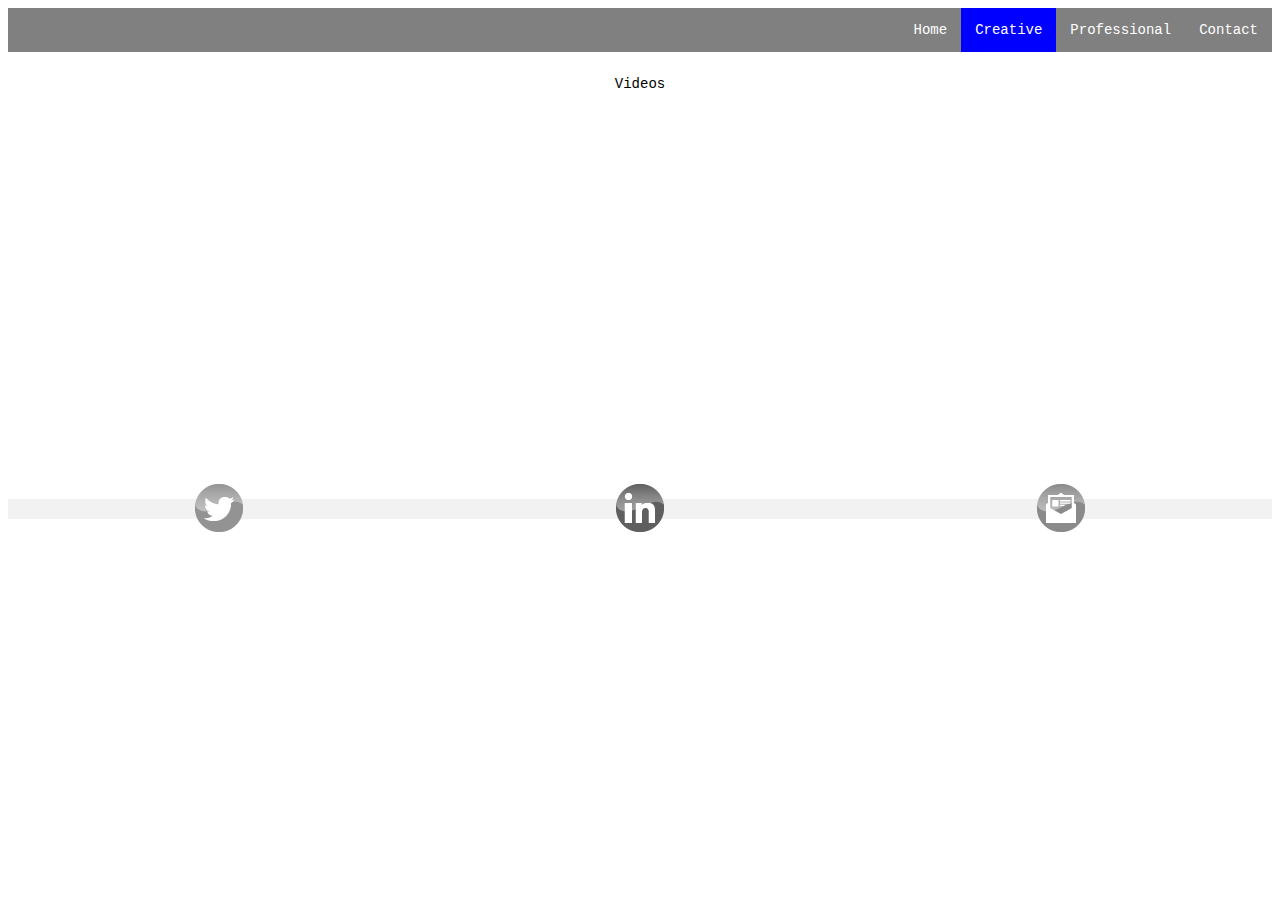
<file: creative.html>
<!DOCTYPE html>
<html>
<head>
    <title>Stewart's Creative Gallery</title>
    <link rel=stylesheet href="styles.css">
    <link rel="stylesheet" type="text/css" href="https://fonts.googleapis.com/css?family=Lato" >
</head>      
<header>
<ul class="navigation">
<li><a href="index.html">Home</a></li>
<li class="active"><a href="creative.html">Creative</a></li>
<li><a href="professional.html">Professional</a></li>
<li><a>Contact</a></li>
</ul>
</header> 
<body>
<div class="creativeText">
	<p>Videos<p>
</div>
<div class="videoWrapper">
    <!-- Copy & Pasted from YouTube -->
<iframe width="560" height="315" src="https://www.youtube.com/embed/U0hNNP_cICU?rel=0&showinfo=0&autohide=1&controls=0" frameborder="0" allowfullscreen></iframe>
</div>


<footer>

<div class="footerBackground"></div>

<a href="https://twitter.com/juststewit" class="social social-twitter-dreamstale71" aria-label="Twitter Link"></a>
<a href="https://www.linkedin.com/in/stewartzellars" class="social social-linkedin-dreamstale45" aria-label="Linkedin"></a>
<a href="mailto:szellars@umich.edu?subject=Hey%20Stewart" class="social social-mail-dreamstale47" aria-label="Mail Link"></a>
</footer>
</html>
</file>
<file: styles.css>
html {
	
	font-family:'Courier New';
	font-size:14px;
}
.backgroundImage{
	background: url('http://www.sportsonearth.com/assets/images/7/5/2/56406752/cuts/SanfordStadium_aoxgedth_yk40qyhr.jpg');
	background-size:cover;
	display:block;
	height:900px;
	width:100%;
}

.welcomeText{

  display: -webkit-box;
  display: -moz-box;
  display: -ms-flexbox;
  display: -webkit-flex;
  display: flex;
  flex-flow:row;
  -webkit-flex-flow:row;
  -webkit-justify-content:center; /* Safari */
   justify-content:center;

  text-align: center;
  -webkit-flex-direction: row ;
  flex-direction: row ;
  position:relative;
}
.videoWrapper {
	display:-webkit-flex; /*Safari*/
	display:flex;
	-webkit-flex-wrap: wrap; /* Safari */
	flex-wrap:wrap;
	direction: row;
    -webkit-justify-content: center; /* Safari */
    justify-content:center;

}

.navigation{
	
  display: -webkit-box;
  display: -moz-box;
  display: -ms-flexbox;
  display: -webkit-flex;
  display: flex;
  flex-flow:row wrap;
  -webkit-justify-content: flex-end; /* Safari */
  
  -webkit-flex-direction: row wrap;
  flex-direction: row wrap;
  justify-content:flex-end;
  list-style: none;
  background: gray;
  margin: 0; 
  margin-bottom:10px;

  }
  
  /*
	    list-style: none;
  margin: 0; 
  
  background: deepskyblue;
  
  display: -webkit-box;
  display: -moz-box;
  display: -ms-flexbox;
  display: -webkit-flex;
  display: flex;
  
  -webkit-flex-flow: row wrap;
  justify-content: flex-end;
  */
  
  .navigation a {
  text-decoration: none;
  display: block;
  padding: 1em;
  color: white;
  -webkit-transition: background 1s; /* Safari */
  transition: background 1s;
  
}

.imageGallery{
	display:flex;
	flex-flow:row wrap;
	justify-content: space-around;
}

.navigation a:hover{
	background:black;
}

.creativeText{

  display: -webkit-box;
  display: -moz-box;
  display: -ms-flexbox;
  display: -webkit-flex;
  display: flex;
  flex-flow:row;
  -webkit-flex-flow:row;
  -webkit-justify-content:center; /* Safari */
   justify-content:center;

  
  -webkit-flex-direction: row wrap;
  flex-direction: row wrap;
}



.sidebar{
	align-self:flex-start;
	-webkit-align-self:flex-start;
	width:1000px;
	height:1000px;
	background: grey;
	
	
}
.professionalDocuments{
	
   display: -webkit-flex;
   display: flex;
   -webkit-flex-direction: column;
   flex-direction: column;
   align-items: center;
   -webkit-align-items:center;
}


.active a{
	color:white;
	font-weight: 400;
	background-color:blue;
}

footer{
	  display:flex;
	  display: -webkit-box;
	  display: -moz-box;
	  display: -ms-flexbox;
	  display: -webkit-flex;
	  display: flex;
	 flex-flow:row;
	 -webkit-flex-flow:row wrap;
	 -webkit-justify-content:center; /* Safari */
	 justify-content: space-around;
	 align-items: center;
	 -webkit-align-items: center;

	margin-top:5%;
	width:100%;
	position:relative;
  
}

.footerBackground{
	display:;
	position:absolute;
	top:15px;
	z-index: -3;
	width:100%;
	height:20px;
	background-color: grey;	
	opacity: .1;
}

footer a{
	height:3rem;
	width:3rem;
	margin:0 auto;

}
.social {
	background-image: url("images/spritesheet.png");
    background-repeat: no-repeat;
}
.social-twitter-dreamstale71 {
    width: 48px;
    height: 48px;
    background-position: -366px -366px;
    -webkit-filter: grayscale(100%);
    -moz-filter:    grayscale(100%);
    -ms-filter:     grayscale(100%);
    -o-filter:      grayscale(100%);
}


.social-linkedin-dreamstale45 {
    width: 48px;
    height: 48px;
    background-position: -418px -210px;
    -webkit-filter: grayscale(100%);
    -moz-filter:    grayscale(100%);
    -ms-filter:     grayscale(100%);
    -o-filter:      grayscale(100%);
}

.social-mail-dreamstale47 {
    width: 48px;
    height: 48px;
    background-position: -54px -262px;
    -webkit-filter: grayscale(100%);
    -moz-filter:    grayscale(100%);
    -ms-filter:     grayscale(100%);
    -o-filter:      grayscale(100%);

}


footer a:hover{
    -ms-filter:     grayscale(0%);
   -webkit-filter: grayscale(0%);
  -webkit-transition: .8s ease-in-out;
  -moz-filter: grayscale(0%);
  -moz-transition: .8s ease-in-out;
  -o-filter: grayscale(0%);
  -o-transition: .8s ease-in-out;
  -ms-transition: .8s ease-in-out;
}


/*Live preview*/



#livepreview_iframe {
    box-shadow: inset 5px 5px 10px #666;
    -moz-box-shadow: inset 5 5px 10px #666;
    -webkit-box-shadow: inset 5 5px 10px #666;
}

#livepreview_dialog {
    padding:0px;
    height:200px;  
    width:300px;
    background-color:#fff;
    background-image:url('/images/icon_loading.gif');
    background-repeat:no-repeat;
    background-position:center center;
    position:absolute;
    border:solid 5px #666;
    border-radius:5px;
    -moz-border-radius: 5px;
    -webkit-border-radius:5px;
}

#livepreview_dialog:after, #livepreview_dialog:before {
    border: solid transparent;
    content: " ";
    height: 0;
    width: 0;
    position: absolute;
    pointer-events: none;
}

#livepreview_dialog.bottom:after, #livepreview_dialog.bottom:before {
    bottom: 100%;
    left: 50%;
}

#livepreview_dialog.bottom:after {
    border-color: rgba(255, 255, 255, 0);
    border-bottom-color: #ffffffff;
    border-width: 20px; 
    margin-left: -20px;
}
#livepreview_dialog.bottom:before {
    border-color: rgba(102, 102, 102, 0);
    border-bottom-color: #666666;
    border-width: 26px;
    margin-left: -26px;
}

#livepreview_dialog.top:after, #livepreview_dialog.top:before {
    top: 100%;
    left: 50%;
}

#livepreview_dialog.top:after {
    border-color: rgba(255, 255, 255, 0);
    border-top-color: #ffffffff;
    border-width: 20px;
    margin-left: -20px;
}

#livepreview_dialog.top:before {
    border-color: rgba(102, 102, 102, 0);
    border-top-color: #666666;
    border-width: 26px;
    margin-left: -26px;
}

#livepreview_dialog.right:after, #livepreview_dialog.right:before {
    right: 100%;
    top: 50%;
}

#livepreview_dialog.right:after {
    border-color: rgba(255, 255, 255, 0);
    border-right-color: #ffffffff;
    border-width: 20px;
    margin-top: -20px;
}

#livepreview_dialog.right:before {
    border-color: rgba(102, 102, 102, 0);
    border-right-color: #666666;
    border-width: 26px;
    margin-top: -26px;
}

#livepreview_dialog.left, #livepreview_dialog.left:before {
    left: 100%;
    top: 50%;
}

#livepreview_dialog.left:after {
    border-color: rgba(255, 255, 255, 0);
    border-left-color: #ffffffff;
    border-width: 20px;
    margin-top: -20px;
}

#livepreview_dialog.left:before {
    border-color: rgba(102, 102, 102, 0);
    border-left-color: #666666;
    border-width: 26px;
    margin-top: -26px;
}


.backToTop{

  display: -webkit-box;
  display: -moz-box;
  display: -ms-flexbox;
  display: -webkit-flex;
  display: flex;
  flex-flow:column;
  -webkit-flex-flow:column;
  -webkit-justify-content:center; /* Safari */
   justify-content:center;

  text-align: center;
  -webkit-flex-direction: column wrap;
  flex-direction: column wrap;
  margin-top:10px;
}

.resumeLink{
	display:none;
}


/*Skill bar section of CSS */

.skillPercentages{
	
   display: -webkit-flex;
   display: flex;
   -webkit-flex-direction: column;
   flex-direction: column;
   align-items: center;
   -webkit-align-items:center;
}


.skillPercentages {
  font-family: 'Courier New', sans-serif;
  width:95%;
}

.skillPercentages p{
  color:#515151;
  font-size:12px;
}

.skillbar {
	position:relative;
	display:block;
	margin-bottom:15px;
	width:100%;
	background:#eee;
	height:35px;
	border-radius:3px;
	-moz-border-radius:3px;
	-webkit-border-radius:3px;
	-webkit-transition:0.4s linear;
	-moz-transition:0.4s linear;
	-ms-transition:0.4s linear;
	-o-transition:0.4s linear;
	transition:0.4s linear;
	-webkit-transition-property:width, background-color;
	-moz-transition-property:width, background-color;
	-ms-transition-property:width, background-color;
	-o-transition-property:width, background-color;
	transition-property:width, background-color;
}

.skillbar-title {
	position:absolute;
	top:0;
	left:0;
width:15%;
	font-weight:bold;
	font-size:13px;
	color:#ffffff;
	background:#6adcfa;
	-webkit-border-top-left-radius:3px;
	-webkit-border-bottom-left-radius:4px;
	-moz-border-radius-topleft:3px;
	-moz-border-radius-bottomleft:3px;
	border-top-left-radius:3px;
	border-bottom-left-radius:3px;
}

.skillbar-title span {
	display:block;
	background:rgba(0, 0, 0, 0.1);
	padding:0 20px;
	height:35px;
	line-height:35px;
	-webkit-border-top-left-radius:3px;
	-webkit-border-bottom-left-radius:3px;
	-moz-border-radius-topleft:3px;
	-moz-border-radius-bottomleft:3px;
	border-top-left-radius:3px;
	border-bottom-left-radius:3px;
}

.skillbar-bar {
	height:35px;
	width:0px;
	background:#6adcfa;
	border-radius:3px;
	-moz-border-radius:3px;
	-webkit-border-radius:3px;
}

.skill-bar-percent {
	position:absolute;
	right:10px;
	top:0;
	font-size:11px;
	height:35px;
	line-height:35px;
	color:#ffffff;
	color:rgba(0, 0, 0, 0.4);
}
/* Flex item */

/*UL has left padding by default */

@media all and (max-width: 800px) {
 
  .navigation {
 flex-direction: row;
 -webkit-flex-direction: row;
 -webkit-flex-flow: row wrap;
  flex-flow: row wrap;

  justify-content: space-around;
	-webkit-justify-content:space-around;
    background:gray;
    padding:0;
    
  }
   
  .navigation a:hover{
	  background:black;
}
.zellarsResume{
	display:none;
}
.resumeLink{
	display:initial;
}

}


@media all and (max-width: 600px) {
 
  .navigation {
-webkit-flex-direction: column;
flex-direction:column;
-webkit-flex-flow: column ;
flex-flow: column  ;
justify-content: center;
-webkit-justify-content:center;
align-items: center;
-webkit-align-items:center;
background:gray;
  }

.navigation a { 
    padding: 10px;
    border-top: 1px solid rgba(255,255,255,0.3); 
    border-bottom: 1px solid rgba(0,0,0,0.1); 
  }
.navigation  li{
	  margin:.5rem;
  }
    .navigation a:hover{
	   background:black;
	   }
.resumeLink{
	display:initial;
}

}
</file>
